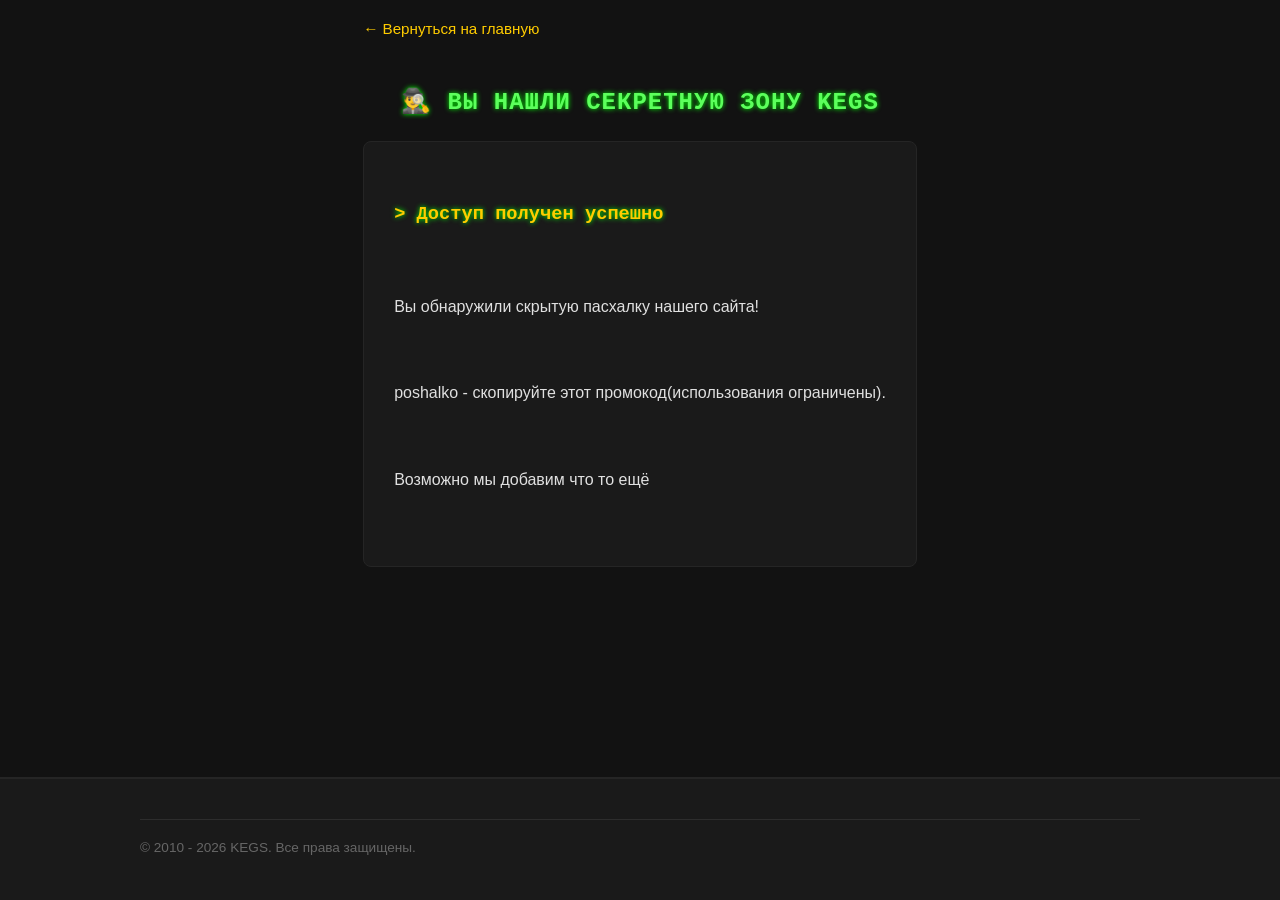
<file: kegswait/index.html>
<!DOCTYPE html>
<html lang="ru">
<head>
    <meta charset="UTF-8">
    <meta name="viewport" content="width=device-width, initial-scale=1.0">
    <title>Секретная зона KEGS</title>
    <link rel="stylesheet" href="../style.css">
    <style>
        .matrix-text { color: #5cff5c; font-family: 'Courier New', monospace; text-shadow: 0 0 5px #00ff00; }
    </style>
</head>
<body>

    <div class="container text-page">
        <a href="../index.html" class="back-link">← Вернуться на главную</a>
        <h2 class="matrix-text">🕵️‍♂️ ВЫ НАШЛИ СЕКРЕТНУЮ ЗОНУ KEGS</h2>
        <div class="content-block">
            <h3 class="matrix-text">> Доступ получен успешно</h3>
            <p>Вы обнаружили скрытую пасхалку нашего сайта!</p>
            <p>poshalko - скопируйте этот промокод(использования ограничены).</p>
            <p>Возможно мы добавим что то ещё</p>
        </div>
    </div>

    <footer>
        <div class="copyright-section">
            <div class="copyright-text">
                <a href="index.html" class="secret-trigger">©</a> 2010 - <span id="current-year">2026</span> <span id="project-name">Загрузка...</span>. Все права защищены.
            </div>
        </div>
    </footer>

    <script src="../script.js"></script>
</body>
</html>
</file>
<file: style.css>
/* Базовые стили темного интерфейса */
body {
    background-color: #121212;
    color: #e0e0e0;
    font-family: 'Segoe UI', Tahoma, Geneva, Verdana, sans-serif;
    margin: 0;
    padding: 0;
    display: flex;
    flex-direction: column;
    min-height: 100vh;
}

/* === ШАПКА САЙТА И СКРОЛЛ-МЕНЮ === */
.main-header {
    background-color: #0b0b0b;
    border-bottom: 1px solid #222;
    padding: 10px 20px;
    position: sticky;
    top: 0;
    z-index: 100;
}

.header-container {
    max-width: 1000px;
    margin: 0 auto;
    display: flex;
    align-items: center;
    gap: 30px;
}

.logo {
    display: flex;
    align-items: center;
    flex-shrink: 0;
}

.logo img {
    height: 36px;
    width: auto;
    display: block;
}

.horizontal-menu {
    display: flex;
    gap: 15px;
    overflow-x: auto;
    white-space: nowrap;
    flex-grow: 1;
    padding-bottom: 5px;
    scrollbar-width: none; 
}

.horizontal-menu::-webkit-scrollbar {
    display: none; 
}

.menu-item {
    color: #aaa;
    text-decoration: none;
    font-size: 0.95em;
    padding: 8px 16px;
    background-color: #161616;
    border: 1px solid #252525;
    border-radius: 20px;
    transition: background 0.2s, color 0.2s, border-color 0.2s;
}

.menu-item:hover {
    color: #fff;
    background-color: #222;
    border-color: #444;
}

.menu-item.active {
    color: #ffcc00;
    background-color: #1a1a1a;
    border-color: #ffcc00;
    font-weight: bold;
}

/* Основной контейнер содержимого */
.container {
    max-width: 1000px;
    margin: 0 auto;
    padding: 20px;
    flex: 1;
}

h2 {
    color: #fff;
    text-align: center;
    margin-top: 30px;
    margin-bottom: 25px;
    font-size: 1.5em;
    letter-spacing: 1px;
}

/* === ИГРОВЫЕ СЕРВЕРА === */
.servers-grid {
    display: grid;
    grid-template-columns: repeat(auto-fit, minmax(250px, 1fr));
    gap: 20px;
    margin-bottom: 40px;
}

.server-card {
    background-color: #1e1e1e;
    border: 1px solid #2d2d2d;
    border-radius: 8px;
    padding: 20px;
    text-align: center;
    cursor: pointer;
    user-select: none;
    transition: background-color 0.2s, border-color 0.2s, transform 0.1s;
}

.server-card:hover { background-color: #252525; border-color: #444; }
.server-card:active { transform: scale(0.98); }

.server-name { font-weight: bold; color: #5cff5c; font-size: 1.15em; margin-bottom: 8px; }
.server-ip { font-size: 0.95em; color: #aaa; background: #151515; padding: 4px 8px; border-radius: 4px; display: inline-block; }
.server-hint { font-size: 0.75em; color: #666; margin-top: 10px; }

/* Уведомление о копировании */
.toast {
    position: fixed;
    bottom: 140px;
    left: 50%;
    transform: translateX(-50%);
    background-color: #4caf50;
    color: white;
    padding: 12px 24px;
    border-radius: 6px;
    font-weight: bold;
    opacity: 0;
    transition: opacity 0.2s ease-in-out;
    pointer-events: none;
    z-index: 1000;
}

/* === СТРАНИЦЫ ТЕКСТА (ПРАВИЛА / ПОДРОБНОСТИ) === */
.text-page { padding-top: 20px; }
.back-link { color: #ffcc00; text-decoration: none; font-size: 0.95em; display: inline-block; margin-bottom: 20px; }
.back-link:hover { text-decoration: underline; }
.content-block { background-color: #1a1a1a; border: 1px solid #252525; padding: 30px; border-radius: 8px; line-height: 1.7; }
.content-block h3 { color: #ffcc00; margin-top: 0; }

.promo-button {
    display: inline-block;
    background-color: #ffcc00;
    color: #121212;
    padding: 12px 30px;
    border-radius: 5px;
    font-weight: bold;
    text-decoration: none;
    margin-top: 20px;
    transition: background 0.2s;
}
.promo-button:hover { background-color: #ffe066; }

/* === КАРТОЧКИ АДМИНИСТРАЦИИ === */
.admins-grid {
    display: grid;
    grid-template-columns: repeat(auto-fit, minmax(220px, 1fr));
    gap: 20px;
    margin-top: 20px;
    margin-bottom: 40px;
}

.admin-card {
    background-color: #1a1a1a;
    border: 1px solid #252525;
    border-radius: 10px;
    padding: 20px;
    display: flex;
    flex-direction: column;
    align-items: center;
    text-align: center;
    transition: transform 0.2s, border-color 0.2s;
}

.admin-card:hover { transform: translateY(-5px); border-color: #444; }

.admin-avatar {
    width: 64px;
    height: 64px;
    background-color: #121212;
    border-radius: 8px;
    padding: 5px;
    border: 1px solid #333;
    margin-bottom: 15px;
    display: flex;
    align-items: center;
    justify-content: center;
}

.admin-avatar img {
    width: 100%;
    height: 100%;
    image-rendering: pixelated;
    object-fit: contain;
}

.admin-nickname { font-size: 1.2em; font-weight: bold; color: #fff; margin-bottom: 5px; }
.admin-role { font-size: 0.9em; text-transform: uppercase; letter-spacing: 0.5px; font-weight: 600; }
.loading-text { color: #666; text-align: center; grid-column: 1 / -1; padding: 40px; }

/* === ПОДВАЛ САЙТА (FOOTER) === */
footer {
    background-color: #1a1a1a;
    border-top: 2px solid #252525;
    padding: 40px 20px 20px 20px;
    margin-top: auto;
}

.footer-content { max-width: 1000px; margin: 0 auto 30px auto; display: flex; flex-wrap: wrap; gap: 80px; }
.footer-column { min-width: 200px; }
.footer-column h3 { color: #ffcc00; font-size: 1.1em; margin-bottom: 15px; text-transform: uppercase; }
.footer-column ul { list-style: none; padding: 0; margin: 0; }
.footer-column li { margin-bottom: 10px; }
.footer-column a { color: #bbb; text-decoration: none; }
.footer-column a:hover { color: #fff; text-decoration: underline; }

/* Раздел защиты прав */
.copyright-section {
    max-width: 1000px;
    margin: 0 auto 25px auto;
    border-top: 1px solid #2d2d2d;
    padding-top: 20px;
    display: flex;
    justify-content: space-between;
    flex-wrap: wrap;
    gap: 15px;
    font-size: 0.85em;
    color: #666;
}
.copyright-links a { color: #ffcc00; text-decoration: none; margin-left: 20px; }
.copyright-links a:hover { text-decoration: underline; }

/* Рекламный баннер */
.bottom-banner { max-width: 1000px; margin: 0 auto; text-align: center; }
.bottom-banner a { display: block; overflow: hidden; border-radius: 6px; border: 1px solid #333; }
.bottom-banner img { width: 100%; height: auto; display: block; }

/* === СЕКРЕТНАЯ ПАСХАЛКА === */
.secret-trigger {
    color: inherit;
    text-decoration: none;
    cursor: default;
}
/* Сохраняет все переносы строк (Enter) и пробелы из Блокнота */
.content-block {
    white-space: pre-line; 
}
/* Изменение курсора при наведении на меню сайтов */
.horizontal-menu {
    cursor: grab;
    user-select: none; /* Запрещает случайное выделение текста кнопок при перетаскивании */
}

/* Изменение курсора в момент зажатия и перетаскивания мышкой */
.horizontal-menu.grabbing {
    cursor: grabbing;
}
</file>
